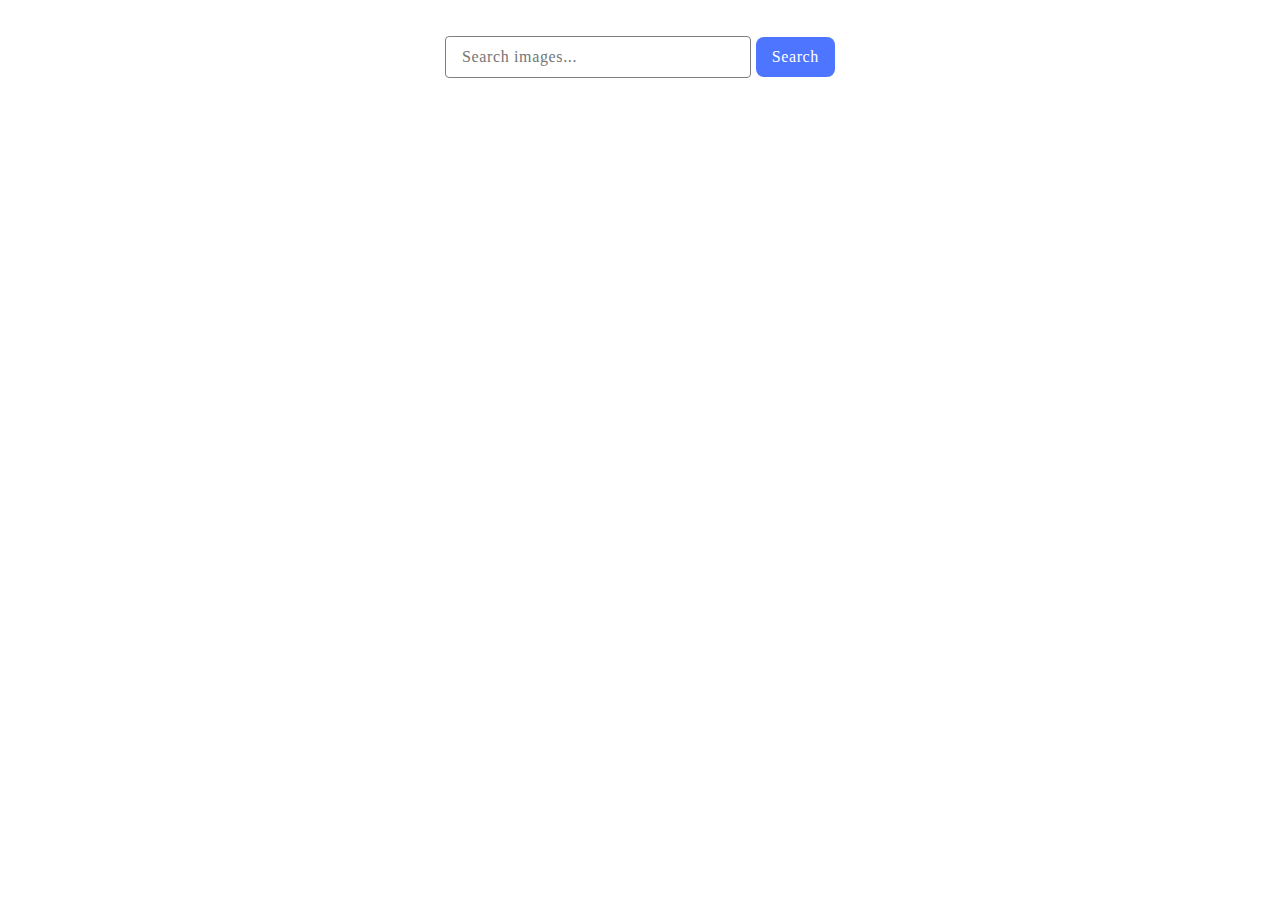
<file: src/index.html>
<!DOCTYPE html>
<html lang="en">
  <head>
    <meta charset="UTF-8" />
    <link rel="icon" type="image/svg+xml" href="/favicon.svg" />
    <meta name="viewport" content="width=device-width, initial-scale=1.0" />
    <title>Vanilla App Template</title>
    <link rel="stylesheet" href="./css/my.css" />
  </head>
  <body>
     <div class="container">
      <form action="" class="form">
        <input type="text" name="input" placeholder="Search images..."/>
        <button class="btn" type="submit">Search</button>
      </form>
      <ul class="gallery"></ul>
<div class="div"></div>
    <script type="module" src="./main.js"></script>
  </body>
</html>
</file>
<file: src/css/my.css>
body,
input {
  color: #808080;
  font-family: Montserrat;
  font-size: 16px;
  font-style: normal;
  font-weight: 400;
  line-height: 1.5; /* 150% */
  letter-spacing: 0.04em;
}

li {
  list-style-type: none;
}

.container {
  display: flex;
  flex-direction: column;
  gap: 10px;
  justify-content: center;
  align-items: center;
  margin-top: 36px;
}

input {
  width: 272px;
  padding: 8px 16px;
  border-radius: 4px;
  border: 1px solid #808080;
}

input:hover {
  border-radius: 4px;
  border: 1px solid #000;
}

input:focus {
  border: 1px solid #4e75ff;
}

.btn {
  color: #fff;
  font-family: Montserrat;
  font-weight: 500;
  padding: 8px 16px;
  line-height: 1.5;
  font-size: 16px;
  letter-spacing: 0.04em;
  border-radius: 8px;
  background-color: #4e75ff;
  border: none;
  cursor: pointer;
}

.btn:hover {
  background-color: #6c8cff;
}

.gallery {
  display: flex;
  flex-wrap: wrap;
  gap: 24px;
  justify-content: center;
}

.gallery-item {
  list-style: none;
}

.gallery-image {
  width: 360px;
  height: 200px;
}

.loader {
  width: 48px;
  height: 48px;
  border: 5px solid #fff;
  border-bottom-color: #ff3d00;
  border-radius: 50%;
  display: inline-block;
  box-sizing: border-box;
  animation: rotation 1s linear infinite;
}

@keyframes rotation {
  0% {
    transform: rotate(0deg);
  }
  100% {
    transform: rotate(360deg);
  }
}
</file>
